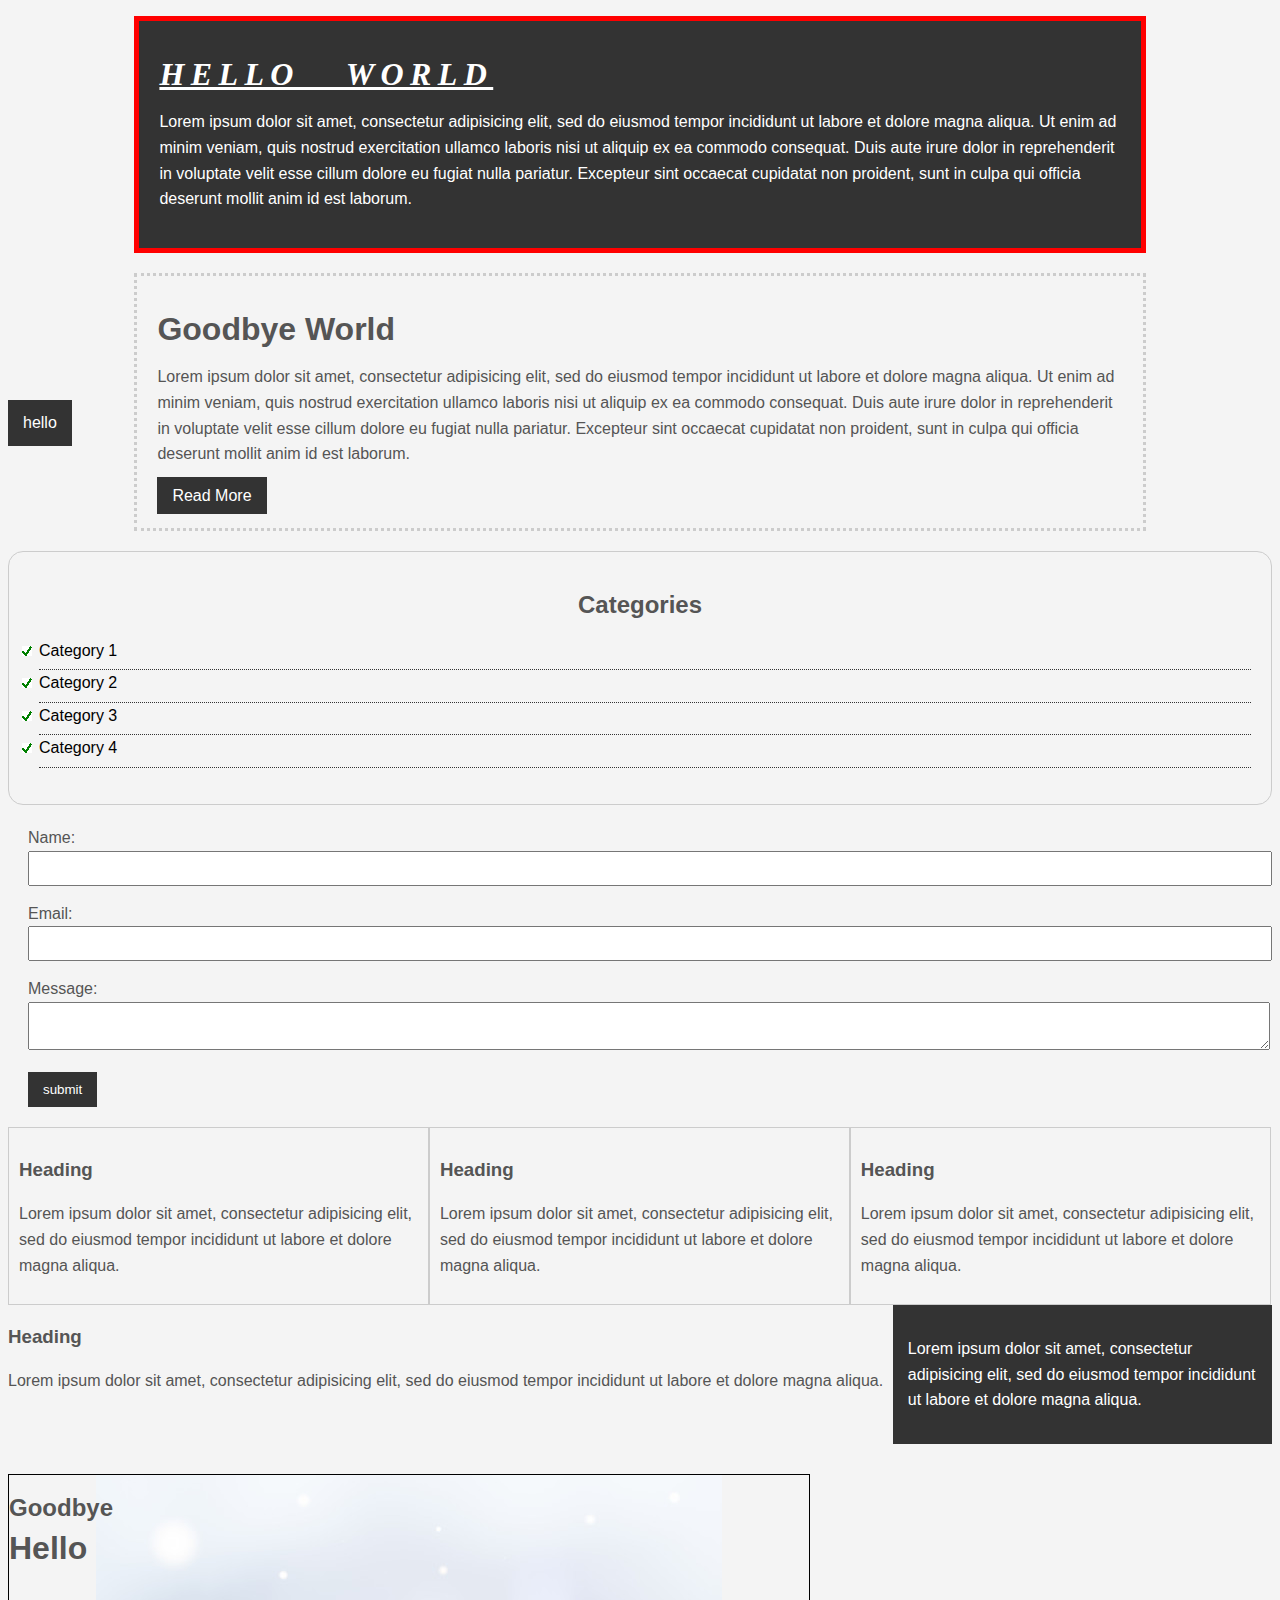
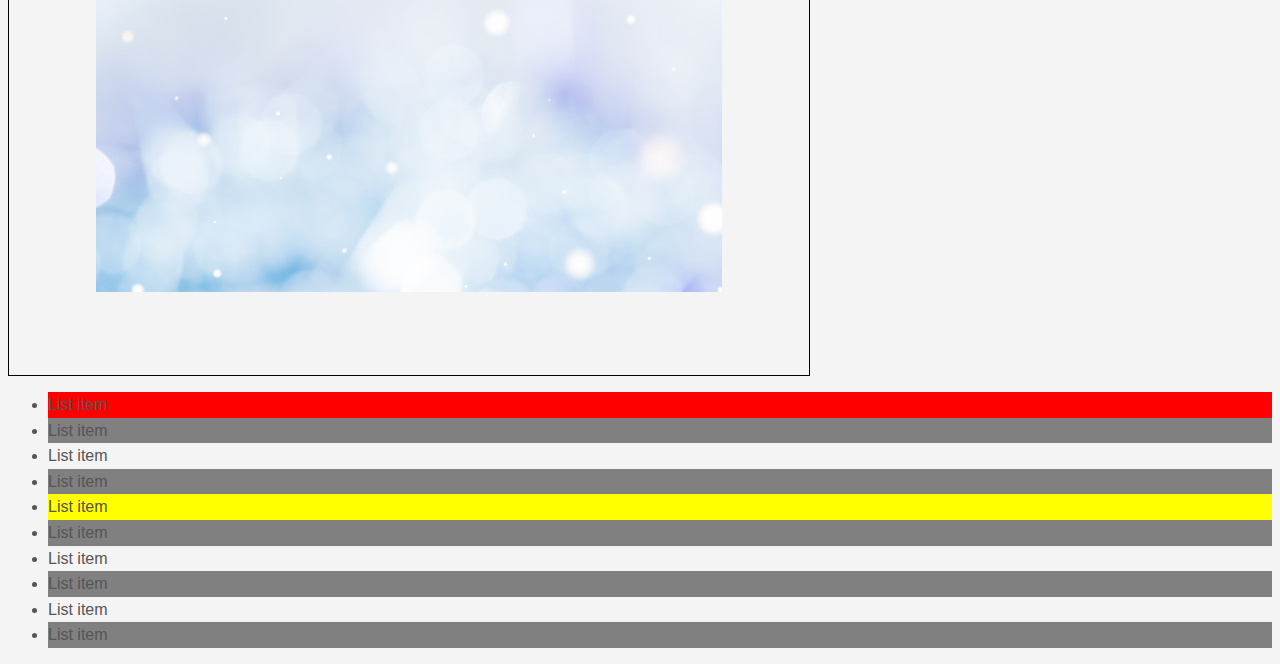
<file: css cheatsheet/index.html>
<!DOCTYPE html>
<html>
<head>
	<title>CSS cheat sheet</title>
	<link rel="stylesheet" type="text/css" href="css/style.css">
</head>
<body>
	<div class="container">
		<dir class="box-1">
		<h1>Hello World</h1>
		<p>Lorem ipsum dolor sit amet, consectetur adipisicing elit, sed do eiusmod
		tempor incididunt ut labore et dolore magna aliqua. Ut enim ad minim veniam,
		quis nostrud exercitation ullamco laboris nisi ut aliquip ex ea commodo
		consequat. Duis aute irure dolor in reprehenderit in voluptate velit esse
		cillum dolore eu fugiat nulla pariatur. Excepteur sint occaecat cupidatat non
		proident, sunt in culpa qui officia deserunt mollit anim id est laborum.</p>
		</dir>

		<dir class="box-2">
		<h1>Goodbye World</h1>
		<p>Lorem ipsum dolor sit amet, consectetur adipisicing elit, sed do eiusmod
		tempor incididunt ut labore et dolore magna aliqua. Ut enim ad minim veniam,
		quis nostrud exercitation ullamco laboris nisi ut aliquip ex ea commodo
		consequat. Duis aute irure dolor in reprehenderit in voluptate velit esse
		cillum dolore eu fugiat nulla pariatur. Excepteur sint occaecat cupidatat non
		proident, sunt in culpa qui officia deserunt mollit anim id est laborum.</p>
		<a class="button" href="">Read More</a>
		</div>

		<div class="categories">
			<h2>Categories</h2>
			<ul>
				<li><a href="#">Category 1</a></li>
				<li><a href="#">Category 2</a></li>
				<li><a href="#">Category 3</a></li>
				<li><a href="text.com">Category 4</a></li>
			</ul>
		</div>

		<form class="my-form">
			<div class="form-group">
				<label>Name: </label>
				<input type="text" name="name">
			</div>
			<div class="form-group">
				<label>Email: </label>
				<input type="text" name="email">
			</div>
			<div class="form-group">
				<label>Message: </label>
				<textarea name="message"></textarea>
			</div>
			<input class="button" type="submit" value="submit" name="">
		</form>


		<div class="block">
			<h3>Heading</h3>
			<p>Lorem ipsum dolor sit amet, consectetur adipisicing elit, sed do eiusmod
			tempor incididunt ut labore et dolore magna aliqua.</p>
		</div>
		<div class="block">
			<h3>Heading</h3>
			<p>Lorem ipsum dolor sit amet, consectetur adipisicing elit, sed do eiusmod
			tempor incididunt ut labore et dolore magna aliqua.</p>
		</div>
		<div class="block">
			<h3>Heading</h3>
			<p>Lorem ipsum dolor sit amet, consectetur adipisicing elit, sed do eiusmod
			tempor incididunt ut labore et dolore magna aliqua.</p>
		</div>

		<div class="clr"></div>

		<div id="main-block">
			<h3>Heading</h3>
			<p>Lorem ipsum dolor sit amet, consectetur adipisicing elit, sed do eiusmod
			tempor incididunt ut labore et dolore magna aliqua.</p>
		</div>

		<div id="sidebar"> 
			<p>Lorem ipsum dolor sit amet, consectetur adipisicing elit, sed do eiusmod
			tempor incididunt ut labore et dolore magna aliqua.</p>
		</div>

		<div class="clr"></div>

		<div class="p-box">
			<h1>Hello</h1>
			<h2>Goodbye</h2>
		</div>

		<ul class="my-list">
			<li>List item</li>
			<li>List item</li>
			<li>List item</li>
			<li>List item</li>
			<li>List item</li>
			<li>List item</li>
			<li>List item</li>
			<li>List item</li>
			<li>List item</li>
			<li>List item</li>
		</ul>
	</div><!--./container-->

	<a class="fix-me button" href="">hello</a>
</body>
</html>
</file>
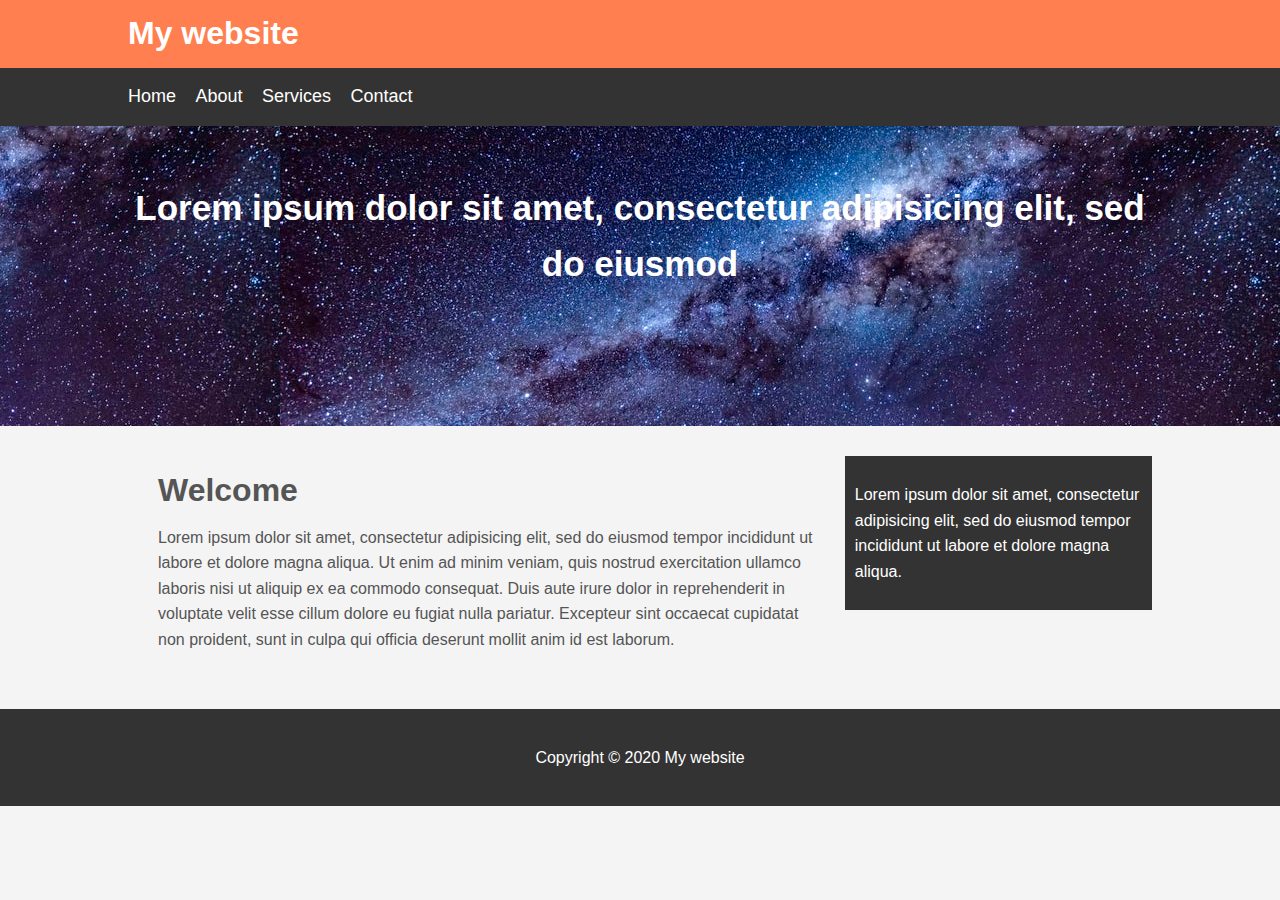
<file: my website/index.html>
<!DOCTYPE html>
<html>
<head>
	<title>My website</title>
	<link rel="stylesheet" type="text/css" href="css/style.css">
</head>
<body>
	<header id="main-header">
		<div class="container">
		<h1>My website</h1>
		</div>
	</header>

	<nav id="navbar">
		<div class="container">
		<ul>
			<li><a href="#">Home</a></li>
			<li><a href="#">About</a></li>
			<li><a href="#">Services</a></li>
			<li><a href="#">Contact</a></li>
		</ul>
		</div>
	</nav>

	<section id="showcase">
		<div class="container">
			<h1>Lorem ipsum dolor sit amet, consectetur adipisicing elit, sed do eiusmod
			</h1>
		</div>
	</section>

	<div class="container">
	<section id="main">
		<h1>Welcome</h1>
		<p>Lorem ipsum dolor sit amet, consectetur adipisicing elit, sed do eiusmod
		tempor incididunt ut labore et dolore magna aliqua. Ut enim ad minim veniam,
		quis nostrud exercitation ullamco laboris nisi ut aliquip ex ea commodo
		consequat. Duis aute irure dolor in reprehenderit in voluptate velit esse
		cillum dolore eu fugiat nulla pariatur. Excepteur sint occaecat cupidatat non
		proident, sunt in culpa qui officia deserunt mollit anim id est laborum.</p>
	</section>
	<aside id="sidebar">
		<p>Lorem ipsum dolor sit amet, consectetur adipisicing elit, sed do eiusmod
		tempor incididunt ut labore et dolore magna aliqua. </p>
	</aside>
	</div>

	<footer id="main-footer">
		<p>Copyright &copy; 2020 My website</p>
	</footer>
</body>
</html>
</file>
<file: css cheatsheet/css/style.css>
/*
*{
	margin: 0;
	padding: 0;
}
*/

body{
	background-color: #f4f4f4;
	color: #555555;

	font-family: Arial, Helvetica, Sans-serif;
	font-size: 16px;
	font-weight: normal;
	font: normal 16px Arial, Helvetica, Sans-serif;

	line-height: 1.6em;
	margin: 10
}

a{
	text-decoration: none;
	color: #000
}

a:hover{
	color: red;
}

a:active{
	color: green;
}

a:visited{

}

.container{
	width: 80%;
	margin: auto;
}

.button{
	background-color: #333;
	color: #fff;
	padding: 10px 15px;
	border: none;
}

.button:hover{
	background: red;
	color: #fff;
}

.clr{
	clear: both;
}

.box-1{
	background-color: #333;
	color: #fff;

	border-right: 5px red solid;
	border-left: 5px red solid;
	border-top: 5px red solid;
	border-bottom: 5px red solid;
	border-width: 3px;
	border-bottom-width: 10px;
	border-top-style: dotted;

	border: 5px red solid;

	padding-top: 20px;
	padding-bottom: 20px;
	padding-right: 20px;
	padding-left: 20px;

	padding: 20px;
}

.box-1 h1{
	font-family: Tahoma;
	font-weight: 800;
	font-style: italic;
	text-decoration: underline;
	text-transform: uppercase;
	letter-spacing: 0.2em;
	word-spacing: 1em;
}

.box-2{
	border: 3px dotted #ccc;
	padding: 20px;
	margin: 20px 0;
}

.categories{
	border:1px #ccc solid;
	padding: 20px;
	border-radius: 15px;
}

.categories h2{
	text-align: center;
}

.categories ul{
	padding: 0;
	padding-left: 10px;
	list-style: square;
}

.categories li{
	padding-bottom: 6px;
	border-bottom: dotted 1px #333;
	list-style-image: url('../images/checkmark.png');
}

.my-form{
	padding: 20px;
}

.form-group{
	padding-bottom: 15px;
}

.my-form label{
	display:block;
}

.my-form input[type="text"], .my-form textarea{
	padding: 8px;
	width: 100%;
}

.block{
	float: left;
	width: 33.3%;
	border: 1px solid #ccc;
	padding: 10px;
	box-sizing: border-box;
}

#main-block{
	float: left;
	width: 70%
	padding: 15px;
	box-sizing: border-box;
}

#sidebar{
	float: right;
	width: 30%;
	background-color:#333;
	color: #fff;
	padding: 15px;
	box-sizing: border-box;
}

.p-box{
	width: 800px;
	height: 500px;
	border: 1px solid #000; 
	margin-top:30px;
	position: relative; 
	background-image: url('../images/bgimage.jpg');
	background-repeat: no-repeat;
	background-position: 100px 200px;
	background-position: center top;
}

.p-box h1{
	position: absolute;
	top: 40px;
}

.fix-me{
	position: fixed;
	top: 400px;
}

.my-list li:first-child{
	background: red;
}

.my-list li:last-child{
	background: blue
}

.my-list li:nth-child(5){
	background: yellow
}
.my-list li:nth-child(even){
	background: grey
}
</file>
<file: my website/css/style.css>
body{
	background-color: #f4f4f4;
	color: #555;
	font-family:arial, helvetica, sans-serif;
	font-size: 16px;
	line-height: 1.6em;
	margin: 0; 
}

.container{
	width: 80%;
	margin: auto;
	overflow: hidden;
}

#main-header{
	background-color: coral;
	color: #fff;
}

#navbar{
	background-color: #333;
	color: #fff;
}

#navbar ul{
	padding: 0;
	list-style: none;
}

#navbar li{
	display: inline;
}

#navbar a{
	color: #fff;
	text-decoration: none;
	font-size: 18px;
	padding-right: 15px;
}

#showcase{
	background-image: url('../images/showcase.jpeg');
	background-position: center right;
	min-height: 300px;
	margin-bottom: 30px;
	text-align: center;
}

#showcase h1{
	color: #fff;
	font-size: 35px;
	line-height: 1.6em;
	padding-top: 30px;
}

#main{
	float: left;
	width: 70%;
	padding: 0 30px;
	box-sizing: border-box;
}

#sidebar{
	float: right;
	width: 30%;
	background: #333;
	color: #fff;
	padding:10px;
	box-sizing: border-box;
}

#main-footer{
	background: #333;
	color: #fff;
	text-align: center;
	padding: 20px;
	margin-top: 40px;
}

@media(max-width: 600px){
	#main{
		width: 100%;
		float: none;
	}
	#sidebar{
		width: 100%;
		float: none;
	}
}
</file>
